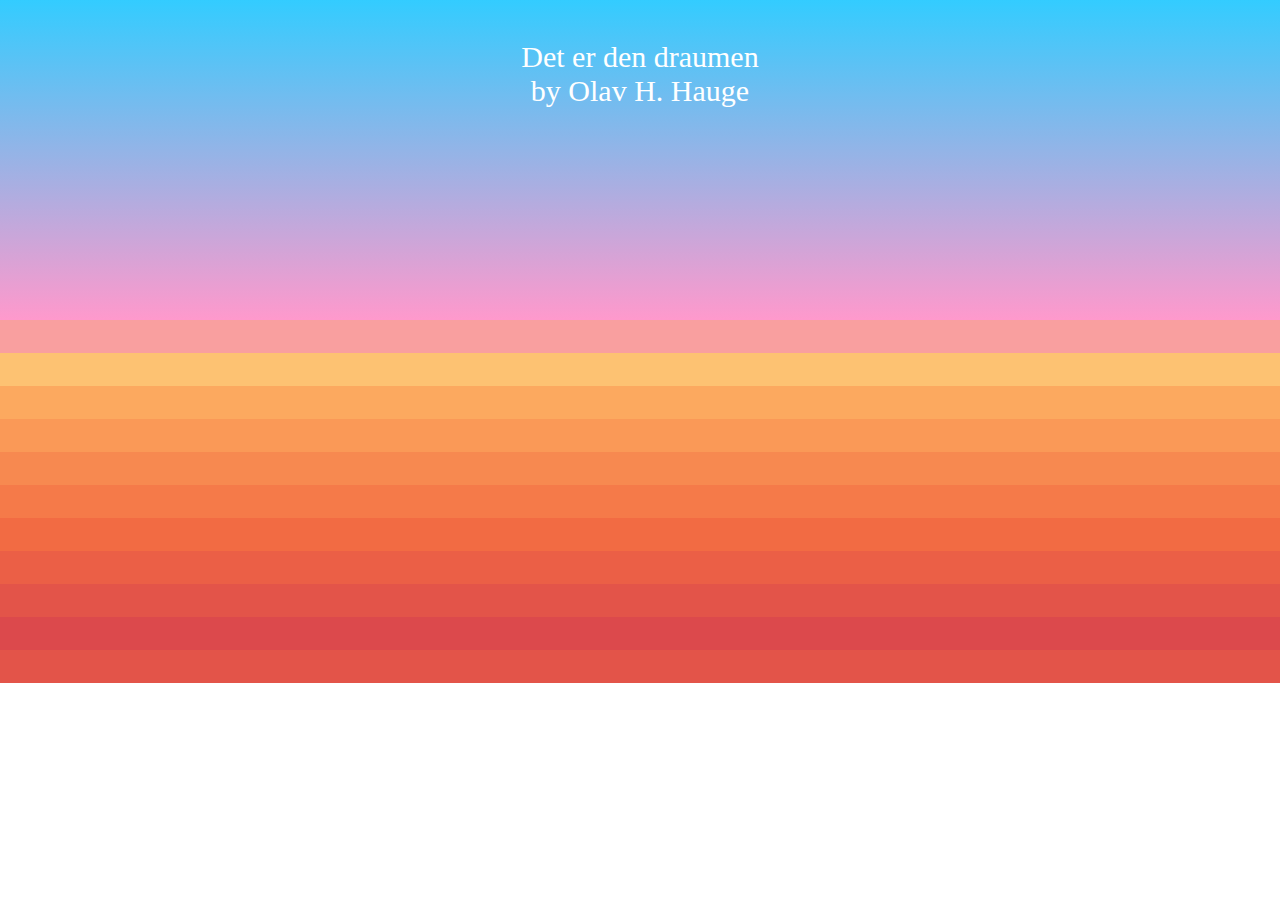
<file: index.html>
<!DOCTYPE html>
<html>
<head>
	<title>musafir dost jahaapanaah <3</title>
<link rel="stylesheet" type="text/css" href="style/style.css">
</head>
<body>
<div id="text" class="poemheading">Det er den draumen <br> by Olav H. Hauge</div>
<div id="text" class="line1">It’s the dream we carry</div>
<div id="text" class="line2">that something miraculous will happen,</div>
<div id="text" class="line3">that it must happen – </div>
<div id="text" class="line4">that time will open</div>
<div id="text" class="line5">that the heart will open</div>
<div id="text" class="line6">that doors will open</div>
<div id="text" class="line7">that the rockface will open</div>
<div id="text" class="line8">that the spring will gush –</div>
<div id="text" class="line9">that the dream will open,</div>
<div id="text" class="line10">that one morning we will glide into</div>
<div id="text" class="line11">some little harbour we didn’t know was <a href="dream.html">
there.</a></div> 


</body>
</html>
</file>
<file: dream.html>
<!DOCTYPE html>
<html>
<head>
	<title></title>
	<link rel="stylesheet" type="text/css" href="style/style2.css">
</head>
<body>
	<div class="typewriter"> <a href="emoji.html"> this is how your poem starts 🥰</a> </div>

</body>
</html>
</file>
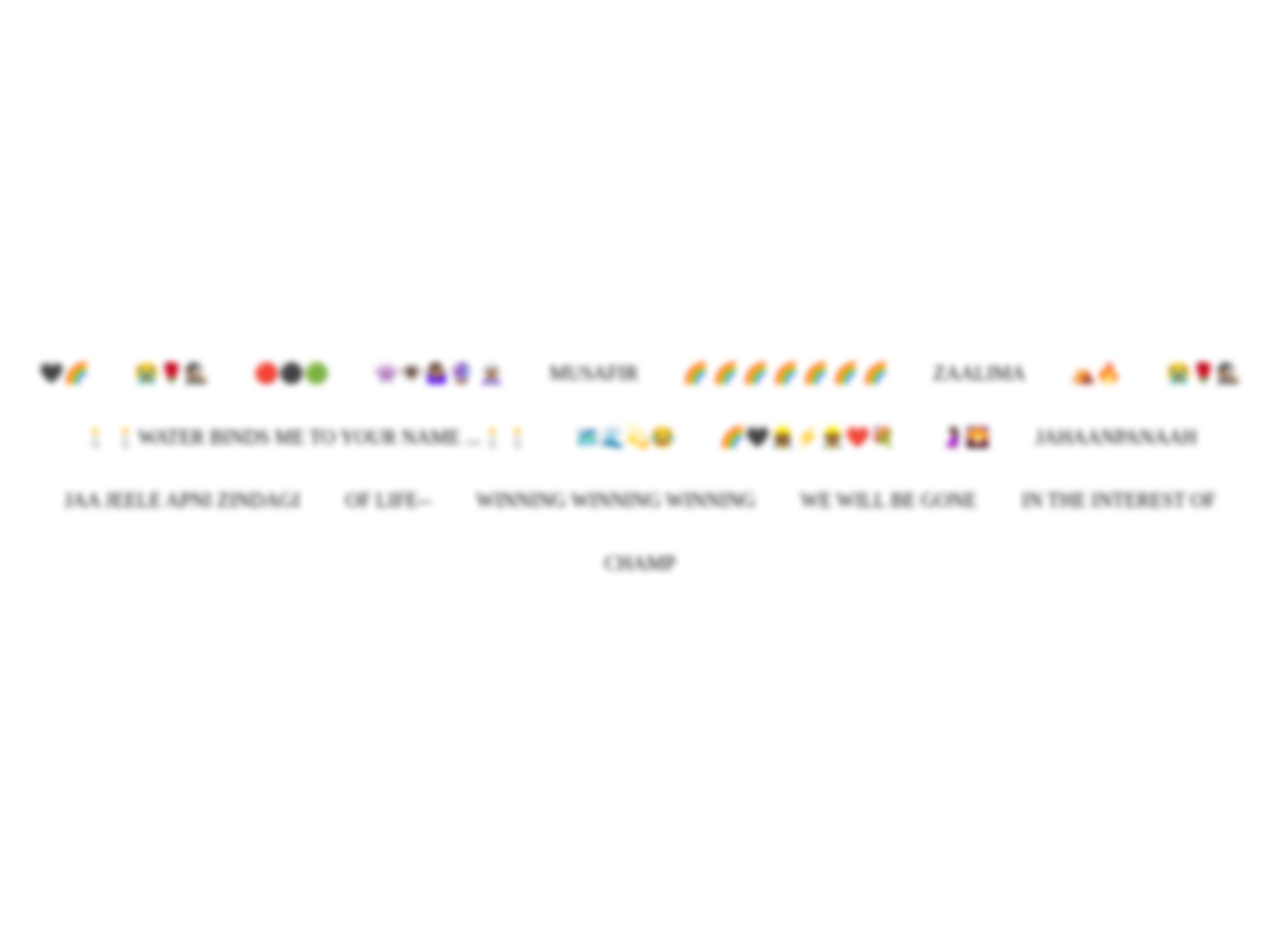
<file: emoji.html>
<!DOCTYPE html>
<html>
<head>
	<title></title>
	<link rel="stylesheet" type="text/css" href="style/style3.css">
</head>
<body>
	<div class="emoji">

	<div class="one"> 🖤🌈</div>

	<div class="two">😭🌹🕵🏽</div>

	<div class="three">🔴⚫🟢</div>

	<div class="four">👾👁️🤷🏽‍♀️🔮 🧝🏽‍♀️</div>

	<div class="of">musafir </div>
		
	<div class="nobody">🌈 🌈 🌈 🌈 🌈 🌈 🌈</div>

	<div class="the">zaalima</div> 

	<div class="life">⛺🔥</div>

	<div class="will be">😭🌹🕵🏽</div>

	<div class="diversified"> <a href="https://www.poetryfoundation.org/poems/52549/who-am-i-without-exile" target="_blank"> 🕯️ 🕯️Water binds me to your name ...🕯️🕯️ </a></div>

	<div class="less">🗺️🌊💫😂</div>

	<div class="degree">🌈🖤👷🏾‍♀️⚡👷🏾❤️💐</div>

	<div class="for">🤰🏽🌄</div>

	<div class="and">jahaanpanaah</div>

	<div class="bright"><a href="https://makeagif.com/gif/jee-le-apni-zindagi-h7myaH" target="_blank"> jaa jeele apni zindagi </a></div>

	<div class="oflife">of life--</div>

	<div class="that">winning winning winning</div>

	<div class="will"> We will be gone </div>

	<div class="interest">in the interest of</div>

	<div class="greed"><a href="things.html"> champ </a></div>

</div>

</body>
</html>
</file>
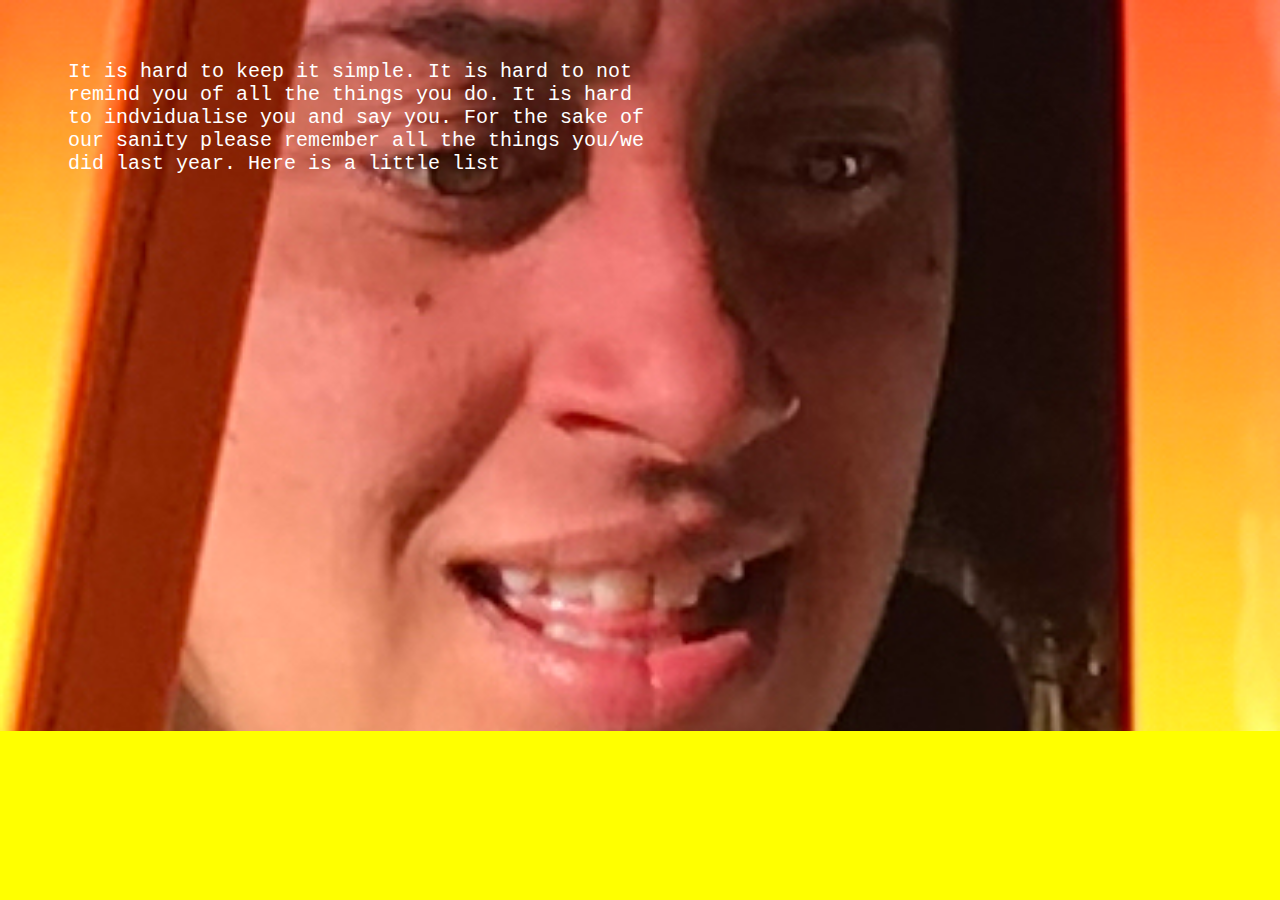
<file: things.html>
<!DOCTYPE html>
<html>
<head>
	<title>all the dreams</title>
	<link rel="stylesheet" type="text/css" href="style/things.css">
</head>

<body>
<div class="text">It is hard to keep it simple. It is hard to not remind you of all the things you do. It is hard to indvidualise you and say you. For the sake of our sanity please remember all the things you/we did last year. <a href="list.html">Here is a little list </a></div>
</body>
</html>
</file>
<file: style/style.css>
body{margin:0px;
	margin: 0 auto;}


#text {
	text-align: center;
	color: rgba(255, 255, 255, 0.0);
	-webkit-transition: rgba(255, 255, 255, 0.0);
	transition: 0.5s;
}


#text:hover {
	color: rgba(255, 255, 255, 1.0);
   -webkit-transition: rgba(255, 255, 255, 1.0);
}

a {text-align: center;
	color: rgba(255, 255, 255, 0.0);
	-webkit-transition: rgba(255, 255, 255, 0.0);
	transition: 0.5s;
	text-decoration: none;
}


a:hover {
	color: yellow;
   -webkit-transition: rgba(255, 255, 255, 1.0);
}

.poemheading {font-style: bold;
	font-size: 30px;
	padding: 40px;
    background: linear-gradient(to bottom, #33ccff 0%, #ff99cc 100%);
    height: 240px;


}
.line1 {
	font-style: italic;
	font-size: 20px;
	background-color:#F99F9F;
	color:white;
	padding: 5px;
}

.line2 {
	font-style: italic;
	font-size: 20px;
	background-color: #fdc272;
	color:white;
	padding: 5px;
}


.line3 {
	font-style: italic;
	font-size: 20px;
	background-color: #fca95f;
	color:white;
	padding: 5px;
}



.line4 {
	font-style: italic;
	font-size: 20px;
	background-color: #fa9957;
	color:white;
	padding: 5px;
}



.line5 {
	font-style: italic;
	font-size: 20px;
	background-color: #f78950;
	color:white;
	padding: 5px;
}



.line6 {
	font-style: italic;
	font-size: 20px;
	background-color: #f57a49;
	color:white;
	padding: 5px;
}



.line7 {
	font-style: italic;
	font-size: 20px;
	background-color: #f26b43;
	color:white;
	padding: 5px;
}



.line8 {
	font-style: italic;
	font-size: 20px;
	background-color: #eb5f46;
	color:white;
	padding: 5px;
}

.line9 {
	font-style: italic;
	font-size: 20px;
	background-color: #e35449;
	color:white;
	padding: 5px;
}

.line10 {
	font-style: italic;
	font-size: 20px;
	background-color: #dc494c;
	color:white;
	padding: 5px;
}

.line11 {
	font-style: italic;
	font-size: 20px;
	background-color: #e35449;
	color:white;
	padding: 5px;
}

.line12 {
	font-style: italic;
	font-size: 20px;
	background-color: #f26b43;
	color:white;
	padding: 5px;
}

.line13 {
	font-style: italic;
	font-size: 40px;
	background-color: #f57a49;
	color:white;
	padding: 5px;
}

.line14 {
	font-style: italic;
	font-size: 40px;
	background-color: #f78950;
	color:white;
	padding: 5px;
}


.line15{
	font-style: italic;
	font-size: 40px;
	background-color: #fa9957;
	color:white;
	padding: 5px;
}


.line16 {
	font-style: italic;
	font-size: 40px;
	background-color: #fca95f;
	color:white;
	padding: 5px;
}

.line17 {
	font-style: italic;
	font-size: 40px;
	background-color: #fdb668;
	color:white;
	padding: 5px;
}


.line18 {
	font-style: italic;
	font-size: 40px;
	background-color: #fdc272;
	color:white;
	padding: 5px;
}


.line44 {
	font-style: italic;
	font-size: 40px;
	background-color: #fdcf7c;
	color:white;
	padding: 5px;
}
</file>
<file: style/style2.css>
body{background-color: black;}

.typewriter {margin: 60px auto 20px 40px;
  color: #fff;
  font-family: monospace;
  overflow: hidden; /* Ensures the content is not revealed until the animation */
  border-right: .15em solid orange; /* The typwriter cursor */
  white-space: nowrap; /* Keeps the content on a single line */
  /* margin: 0 auto; Gives that scrolling effect as the typing happens */
  letter-spacing: .15em; /* Adjust as needed */
  animation: 
    typing 3.5s steps(30, end),
    blink-caret .5s step-end infinite;
}

/* The typing effect */
@keyframes typing {
  from { width: 0 }
  to { width: 100% }
}

/* The typewriter cursor effect */
@keyframes blink-caret {
  from, to { border-color: transparent }
  50% { border-color: orange }
}

a:hover{color: yellow;
	
}

a{text-decoration: none;
color: white;
margin-top: 200px}
</file>
<file: style/style3.css>
body {
	
	text-align: center;
	font-family: Yanone Kaffeesatz;
	font-size: 20px;
	animation: pulse 20s infinite;
	text-transform: uppercase;
}

@keyframes pulse {
  0% {
    background-color: lightblue;
  }

  50%{
    background-color: coral;
  }

  100% {
    background-color: lightblue;
  }
}

.emoji {
  text-align: center;
  display: table-cell;
  vertical-align: middle;
    height: 900px;
    padding: 10px;

}


.one {
  position: relative;
    display: inline-block;
    margin: 20px;
    filter: blur(3px);
    transition:0.5s;
    -webkit-transition:0.5s;
}

.one:hover {
  position: relative;
    display: inline-block;
    margin: 20px;
    filter: blur(0px);
}

.two {
  position: relative;
    display: inline-block;
    margin: 20px;
    filter: blur(3px);
    transition:0.5s;
    -webkit-transition:0.5s;
}

.two:hover {
  position: relative;
    display: inline-block;
    margin: 20px;
    filter: blur(0px);
}

.three { 
  position: relative;
    display: inline-block;
    margin: 20px;
    filter: blur(3px);
    transition:0.5s;
    -webkit-transition:0.5s;
}

.three:hover {
  position: relative;
    display: inline-block;
    margin: 20px;
    filter: blur(0px);
}

.four {
  position: relative;
    display: inline-block;
    margin: 20px;
    filter: blur(3px);
    transition:0.5s;
    -webkit-transition:0.5s;
}

.four:hover {
  position: relative;
    display: inline-block;
    margin: 20px;
    filter: blur(0px);

}

.of {
  position: relative;
    display: inline-block;
    margin: 20px;
    filter: blur(3px);
    transition:0.5s;
    -webkit-transition:0.5s;
}

.of:hover {
  position: relative;
    display: inline-block;
    margin: 20px;
    filter: blur(0px);
}


.nobody{
  position: relative;
    display: inline-block;
    margin: 20px;
    filter: blur(3px);
    transition:0.5s;
    -webkit-transition:0.5s;
}

.nobody:hover {
  position: relative;
    display: inline-block;
    margin: 20px;
    filter: blur(0px);
}

.the {
  position: relative;
    display: inline-block;
    margin: 20px;
    filter: blur(3px);
    transition:0.5s;
    -webkit-transition:0.5s;
}

.the:hover {
  position: relative;
    display: inline-block;
    margin: 20px;
    filter: blur(0px);
}

.life {
  position: relative;
    display: inline-block;
    margin: 20px;
    filter: blur(3px);
    transition:0.5s;
    -webkit-transition:0.5s;
}

.life:hover {
  position: relative;
    display: inline-block;
    margin: 20px;
    filter: blur(0px);
}

.willbe {
  position: relative;
    display: inline-block;
    margin: 20px;
    filter: blur(3px);
    transition:0.5s;
    -webkit-transition:0.5s;

}

.willbe:hover {
  position: relative;
    display: inline-block;
    margin: 20px;
    filter: blur(0px);
}

.diversified {
  position: relative;
    display: inline-block;
    margin: 20px;
    filter: blur(3px);
    transition:0.5s;
    -webkit-transition:0.5s;

}

.diversified:hover {
  position: relative;
    display: inline-block;
    margin: 20px;
    filter: blur(0px);
}

.less {
  position: relative;
    display: inline-block;
    margin: 20px;
    filter: blur(3px);
    transition:0.5s;
    -webkit-transition:0.5s;
}

.less:hover {
  position: relative;
    display: inline-block;
    margin: 20px;
    filter: blur(0px);
}

.degree {
  position: relative;
    display: inline-block;
    margin: 20px;
    filter: blur(3px);
    transition:0.5s;
    -webkit-transition:0.5s;
}

.degree:hover {
  position: relative;
    display: inline-block;
    margin: 20px;
    filter: blur(0px);
}

.for {
  position: relative;
    display: inline-block;
    margin: 20px;
    filter: blur(3px);
    transition:0.5s;
    -webkit-transition:0.5s;
}

.for:hover {
  position: relative;
    display: inline-block;
    margin: 20px;
    filter: blur(0px);
}

.and {
  position: relative;
    display: inline-block;
    margin: 20px;
    filter: blur(3px);
    transition:0.5s;
    -webkit-transition:0.5s;
}

.and:hover {
  position: relative;
    display: inline-block;
    margin: 20px;
    filter: blur(0px);
}

.bright {
  position: relative;
    display: inline-block;
    margin: 20px;
    filter: blur(3px);
    transition:0.5s;
    -webkit-transition:0.5s;
}

.bright:hover {
  position: relative;
    display: inline-block;
    margin: 20px;
    filter: blur(0px);
}

.oflife {
  position: relative;
    display: inline-block;
    margin: 20px;
    filter: blur(3px);
    transition:0.5s;
    -webkit-transition:0.5s;
}

.oflife:hover {
  position: relative;
    display: inline-block;
    margin: 20px;
    filter: blur(0px);
}

.that {
  position: relative;
    display: inline-block;
    margin: 20px;
  filter: blur(3px);
  transition:0.5s;
    -webkit-transition:0.5s;
}

.that:hover {
  position: relative;
    display: inline-block;
    margin: 20px;
    filter: blur(0px);
}

.will {
  position: relative;
    display: inline-block;
    margin: 20px;
    filter: blur(3px);
    transition:0.5s;
    -webkit-transition:0.5s;
}

.will:hover {
  position: relative;
    display: inline-block;
    margin: 20px;
    filter: blur(0px);
}

.interest {
  position: relative;
    display: inline-block;
    margin: 20px;
    filter: blur(3px);
    transition:0.5s;
    -webkit-transition:0.5s;
}

.interest:hover {
  position: relative;
    display: inline-block;
    margin: 20px;
    filter: blur(0px);
}

.greed {
  position: relative;
    display: inline-block;
    margin: 20px;
    filter: blur(3px);
    transition:0.5s;
    -webkit-transition:0.5s;
}

.greed:hover {
  position: relative;
    display: inline-block;
    margin: 20px;
    filter: blur(0px);
}



a {
    text-decoration: none;
    color: black;
}

a:hover{color: #00ffff  ;}
</file>
<file: style/things.css>
body {
  background-image: url('../images/shari.jpg');
  background-repeat: no-repeat;
  background-size: 100%;
  background-color: yellow;
  font-family: courier;
  font-size: 10px;
}

.text {
  color:white;
  font-family: courier;
  font-size: 20px;
  width: 600px;
  margin-top: 60px;
  margin-left: 60px;
}

a{text-decoration: none;
color:white;}

a:hover{ color: red; }
</file>
